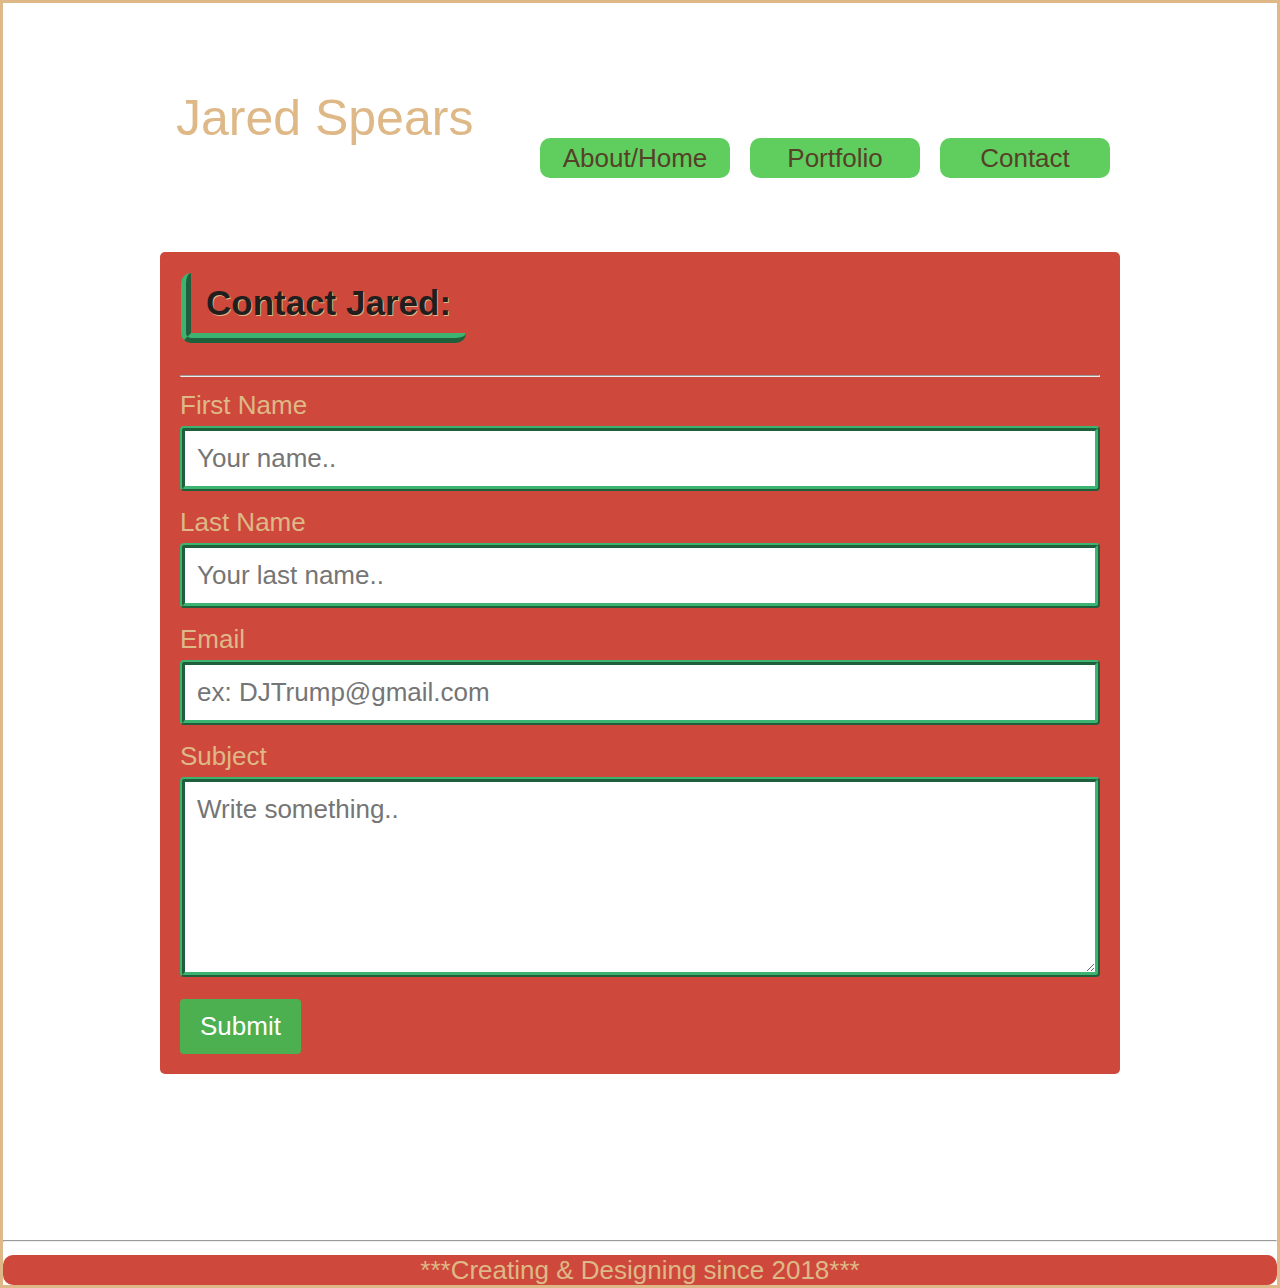
<file: Contact.html>
<!DOCTYPE html>
<html>
<head>
         <!-- linking favicon -->
        <link rel="shortcut icon" type="image/png" href="file:///C:/Users/Jared/Desktop/Course/UNCRAL201807FSF2/01-Class-Content/01-html-git-css/02-Homework/Jared's_Logo.png">
    
         <!-- style sheet of for general CSS that matches other html pages -->
        <link rel="stylesheet" type="text/css" media="screen" href="style.css" />
            
        <meta name="viewport" content="width=device-width, initial-scale=1">
    
        <title>Contact Jared Spears</title>
   <!-- This Script was a copy and paste deal..No this was not part of the HW but I wanted this feature on my portfolio page for career hunting purposes. -->
    <script 
        type='text/javascript' data-cfasync='false'>window.purechatApi = 
        { l: [], t: [], on: function () { this.l.push(arguments); } };
        (function () { var done = false; var script = document.createElement('script');
        script.async = true; script.type = 'text/javascript'; 
        script.src = 'https://app.purechat.com/VisitorWidget/WidgetScript'; 
        document.getElementsByTagName('HEAD').item(0).appendChild(script); 
        script.onreadystatechange = script.onload = function (e) 
        { if (!done && (!this.readyState || this.readyState == 'loaded' || this.readyState == 'complete')) 
        { var w = new PCWidget({c: 'eb09532c-b63a-4977-b9c5-90b62cc20d06', f: true }); done = true; } }; })();
    </script>
       
        <!-- For ease I put part of the CSS into this html doc -->
        <style>
       

        input[type=text], select, textarea {
            width: 100%;
            padding: 12px;
            border: 5px ridge mediumseagreen;
            border-radius: 4px;
            box-sizing: border-box;
            margin-top: 6px;
            margin-bottom: 16px;
            resize: vertical;
            }

            input[type=submit] {
                background-color: #4CAF50;
                color: white;
                padding: 12px 20px;
                border: none;
                border-radius: 4px;
                cursor: pointer;
            }

            input[type=submit]:hover {
                background-color: #45a049;
            }

            .container {
                border-radius: 5px;
                background-color:rgb(206, 73, 59);
                padding: 20px;
                width: 960px;
                margin-right:auto;
                margin-left:auto;
                margin-top: 5%;
                margin-bottom: 5%;
            }
        </style>
</head>
<body>
    <!-- bacground class -->
    <div class="background">  
    <!-- Attempting to create a wrapper so the texts are centered -->
    <div class="wrapper">   

        <header>
               Jared Spears
                 
            <div class="buttons">
                <a class="Contact_button" href="Contact.html">Contact</a>
                <a class="Portfolio_button" href="Portfolio.html">Portfolio</a>
                <a class="About_button" href="index.html">About/Home</a>
         
        
        </header> 

    
<div class="container">
    <h1>Contact Jared:</h1>
         <br><br><br>
            <hr>

    
    <!-- located this form skeleton online, modified to meet needs of portfolio site -->
    <form action="/action_page.php">
    
        <!-- space for first name -->
    <label for="fname" id="fname1">First Name</label>
    <input type="text" id="fname" name="firstname" placeholder="Your name..">

        <!-- space for last name -->
    <label for="lname"id="lname1">Last Name</label>
    <input type="text" id="lname" name="lastname" placeholder="Your last name..">

        <!-- space for email to be imput -->
    <label for="email" id="email1">Email</label>
    <input type="text" id="email" name="email" placeholder="ex: DJTrump@gmail.com">

        <!-- space for message subject -->
    <label for="subject"id="subject1">Subject</label>
    <textarea id="subject" name="subject" placeholder="Write something.." style="height:200px"></textarea>

        <!-- directive for submission of contact form -->
    <input type="submit" value="Submit">
  </form>
</div>

<br><br><br>
<hr>
        <!-- footer info -->
        <footer id="footer"> ***Creating & Designing since 2018***</footer>
</body>
</html>
</file>
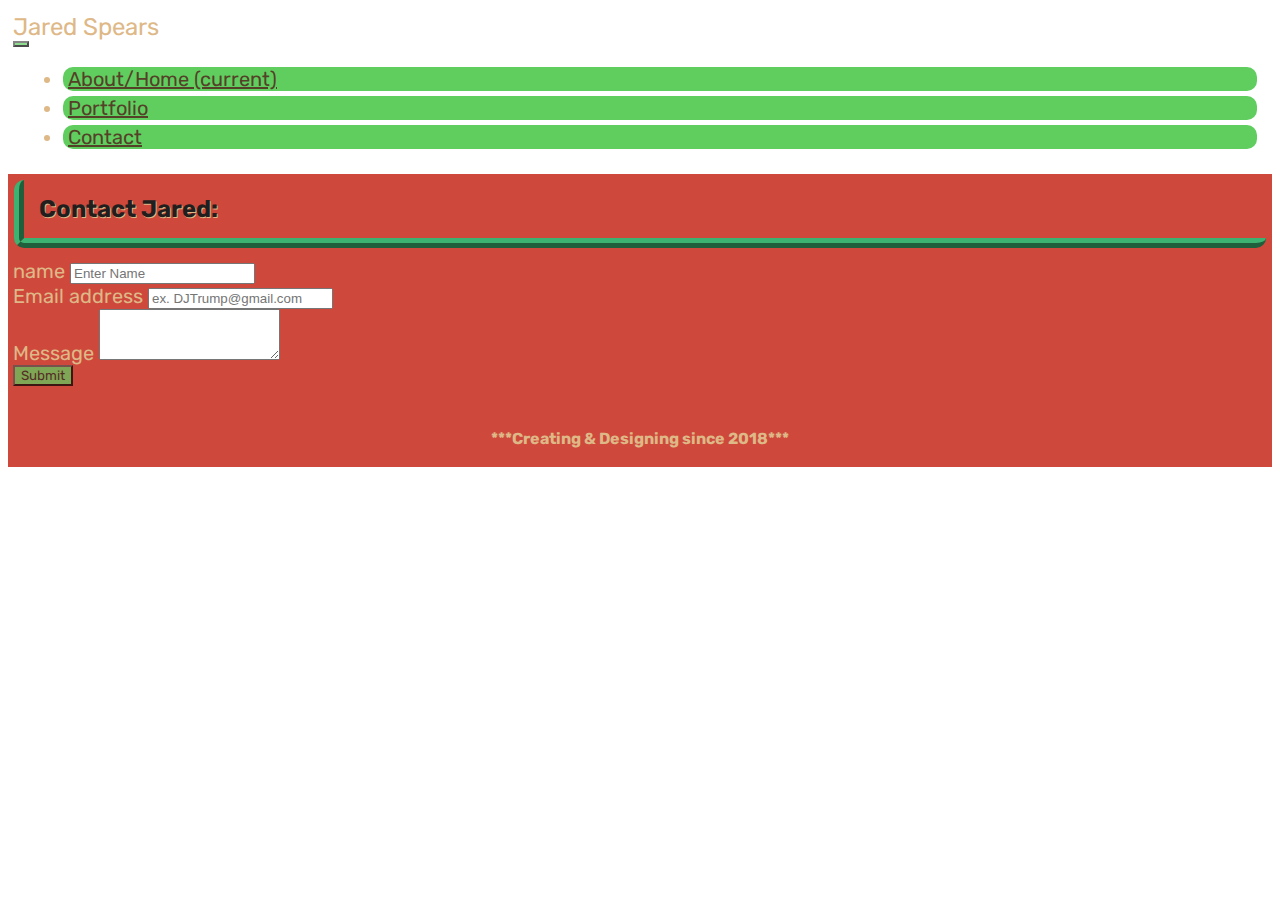
<file: Week 2/contact.html>
<DOCTYPE <!DOCTYPE html>
    <html>

    <head>
        <meta charset="utf-8" />
        <meta http-equiv="X-UA-Compatible" content="IE=edge">
        <title>Contact</title>
        <meta name="viewport" content="width=device-width, initial-scale=1">
        <!-- linking to css file -->
        <link rel="stylesheet" type="text/css" media="screen" href="style.css" />
        <!-- Google font -->
        <link href="https://fonts.googleapis.com/css?family=Rubik" rel="stylesheet">
        <!-- bootstrap links copied -->
        <script src="https://code.jquery.com/jquery-3.3.1.slim.min.js" integrity="sha384-q8i/X+965DzO0rT7abK41JStQIAqVgRVzpbzo5smXKp4YfRvH+8abtTE1Pi6jizo"
            crossorigin="anonymous"></script>
        <link rel="stylesheet" href="https://stackpath.bootstrapcdn.com/bootstrap/4.1.3/css/bootstrap.min.css" integrity="sha384-MCw98/SFnGE8fJT3GXwEOngsV7Zt27NXFoaoApmYm81iuXoPkFOJwJ8ERdknLPMO"
            crossorigin="anonymous">
        <script src="https://stackpath.bootstrapcdn.com/bootstrap/4.1.3/js/bootstrap.min.js" integrity="sha384-ChfqqxuZUCnJSK3+MXmPNIyE6ZbWh2IMqE241rYiqJxyMiZ6OW/JmZQ5stwEULTy"
            crossorigin="anonymous"></script>
        <script src="https://cdnjs.cloudflare.com/ajax/libs/popper.js/1.14.3/umd/popper.min.js" integrity="sha384-ZMP7rVo3mIykV+2+9J3UJ46jBk0WLaUAdn689aCwoqbBJiSnjAK/l8WvCWPIPm49"
            crossorigin="anonymous"></script>
    </head>

    <body>
        <div class="container-fluid">
            <div class="row">
                <div class="col-md-12">
                    <!-- navbar with buttons -->
                    <nav class="navbar navbar-expand-lg">
                        <!-- NEED TO FIX THIS FONT SIZE, should not also make footer navbar-brand bigger...  -->

                        <header class=" col-md-3 offset-md-1">Jared Spears</header>
                        <button class="navbar-toggler" type="button" data-toggle="collapse" data-target="#navbarSupportedContent" aria-controls="navbarSupportedContent"
                            aria-expanded="false" aria-label="Toggle navigation">
                            <span class="navbar-toggler-icon"> </span>
                        </button>

                        <div class="collapse navbar-collapse col-md-7" id="navbarSupportedContent">
                            <!-- changed to margin left by changing mr to ml -->
                            <ul class="navbar-nav ml-auto ">
                                <li class="nav-item active">
                                    <a class="nav-link" href="index.html">About/Home
                                        <span class="sr-only">(current)</span>
                                    </a>
                                </li>
                                <li class="nav-item">
                                    <a class="nav-link" href="portfolio.html">Portfolio</a>
                                </li>
                                <li class="nav-item">
                                    <a class="nav-link" href="contact.html">Contact</a>
                                </li>
                            </ul>
                        </div>
                </div>
            </div>
        </div>
        </nav>
        <!-- container for body of form -->
        <div class="container">
            <div class="row">
                <div class="col-md-3">
                    <!-- title of form page -->
                    <h1>Contact Jared:</h1>
                </div>
            </div>
        </div>
        <!-- Form-->
        <div class="container">
            <div class="row">
                <div class="col-md-12">
                    <form>
                        <div class="form-group">
                            <label for="exampleInputName">name</label>
                            <input type="email" class="form-control" id="exampleInputName" aria-describedby="emailHelp" placeholder="Enter Name">
                        </div>
                        <div class="form-group">
                            <label for="exampleInputEmail">Email address</label>
                            <input type="email" class="form-control" id="exampleInputEmail" aria-describedby="emailHelp" placeholder="ex. DJTrump@gmail.com">
                        </div>
                        <div class="form-group">
                            <label for="exampleFormControlTextarea1">Message</label>
                            <textarea class="form-control" id="exampleFormControlTextarea1" rows="3"></textarea>
                        </div>
                        <button type="submit" class="btn btn-primary" id="formBtn">Submit</button>
                    </form>
                </div>
            </div>
        </div>

        <!-- footer -->
        <div class="container">
            <div class="row">
                <div class="col-md-12">
                    <nav class="navbar fixed-bottom">
                        <div class="col-md-12">
                            <!--portion of footer text that should be centered-->
                            <h2 id="footer">***Creating & Designing since 2018***</h2>
                        </div>
                    </nav>
                </div>
            </div>
        </div>


    </body>

    </html>
</file>
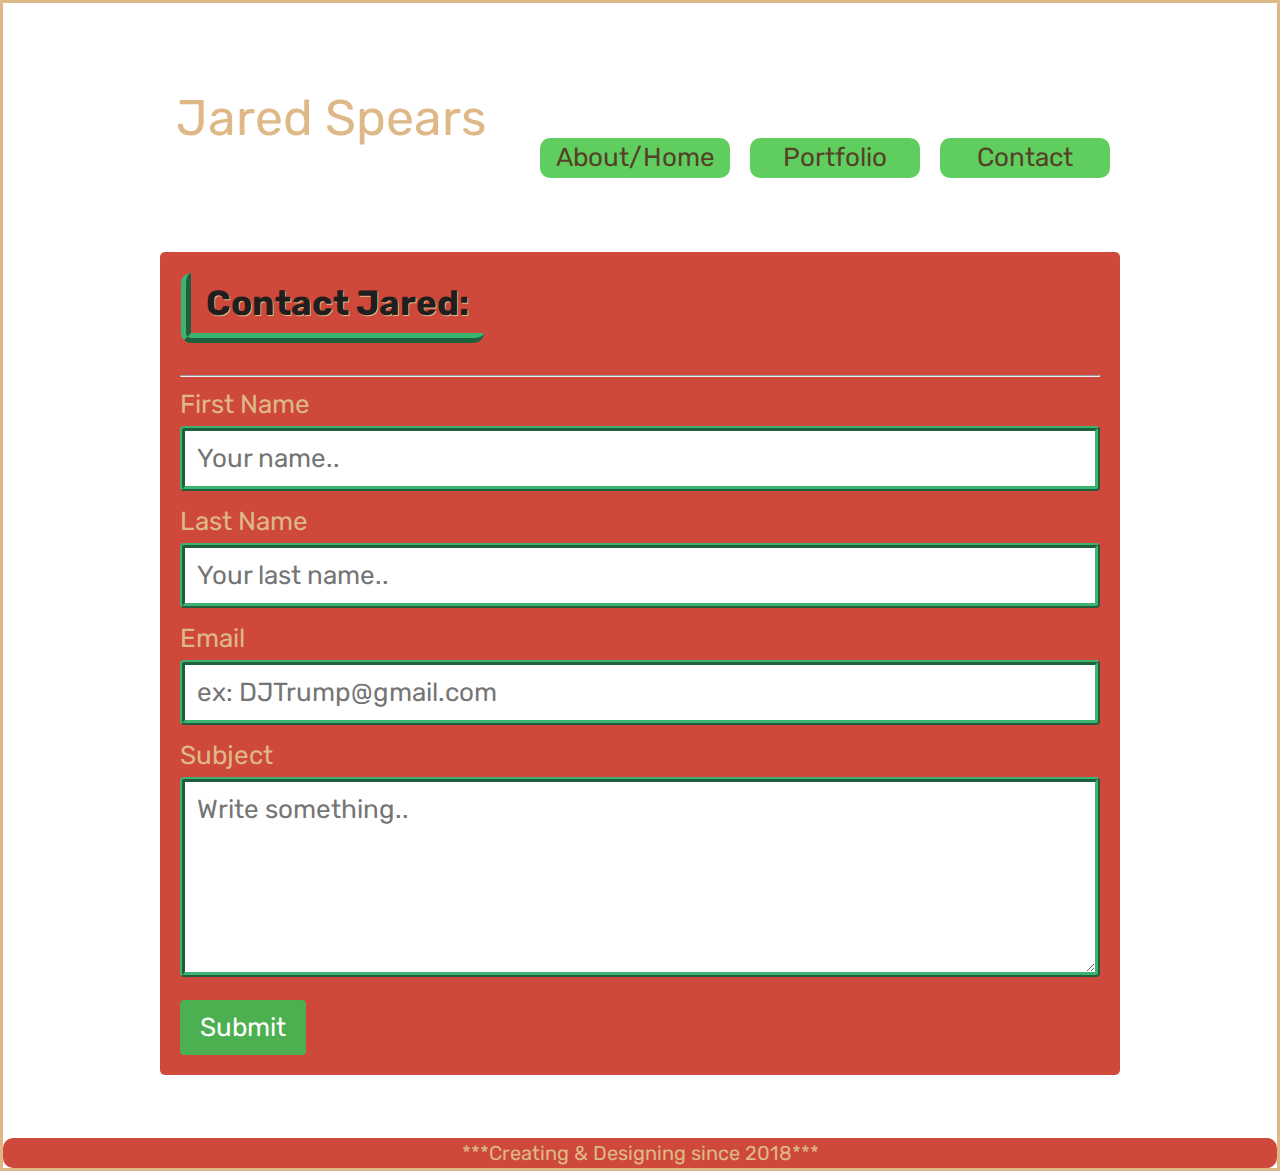
<file: Week 2/mq_contact.html>
<!DOCTYPE html>
<html>
<head>
    <!-- linking favicon -->
    <link rel="shortcut icon" type="image/png" href="file:///C:/Users/Jared/Desktop/Course/UNCRAL201807FSF2/01-Class-Content/01-html-git-css/02-Homework/Jared's_Logo.png">

    <!-- style sheet of for general CSS that matches other html pages -->
    <link rel="stylesheet" type="text/css" media="screen" href="mq_style.css" />

    <!-- Google Fonts -->
    <link href="https://fonts.googleapis.com/css?family=Rubik" rel="stylesheet">
        
        <!-- media queries -->
        <meta name="viewport" content="width=device-width, initial-scale=1">
    
    <title>Contact Jared Spears</title>
             <!-- This Script was a copy and paste deal..No this was not part of the HW but I wanted this feature on my portfolio page for career hunting purposes. -->
             <script 
                type='text/javascript' data-cfasync='false'>window.purechatApi = 
                { l: [], t: [], on: function () { this.l.push(arguments); } };
                (function () { var done = false; var script = document.createElement('script');
                script.async = true; script.type = 'text/javascript'; 
                script.src = 'https://app.purechat.com/VisitorWidget/WidgetScript'; 
                document.getElementsByTagName('HEAD').item(0).appendChild(script); 
                script.onreadystatechange = script.onload = function (e) 
                { if (!done && (!this.readyState || this.readyState == 'loaded' || this.readyState == 'complete')) 
                { var w = new PCWidget({c: 'eb09532c-b63a-4977-b9c5-90b62cc20d06', f: true }); done = true; } }; })();
            </script>
       
        <!-- For ease I put part of the CSS into this html doc -->
        <style>
       

        input[type=text], select, textarea {
            width: 100%;
            padding: 12px;
            border: 5px ridge mediumseagreen;
            border-radius: 4px;
            box-sizing: border-box;
            margin-top: 6px;
            margin-bottom: 16px;
        
            }

            input[type=submit] {
                background-color: #4CAF50;
                color: white;
                padding: 12px 20px;
                border: none;
                border-radius: 4px;
                cursor: pointer;
            }

            input[type=submit]:hover {
                background-color: #45a049;
            }

            .container {
                border-radius: 5px;
                background-color:rgb(206, 73, 59);
                padding: 20px;
                width: 960px;
                margin-right:auto;
                margin-left:auto;
                margin-top: 5%;
                margin-bottom: 5%;
            }
        </style>
</head>
<body>
    <!-- bacground class -->
    <div class="background">  
    <!-- Attempting to create a wrapper so the texts are centered -->
    <div class="wrapper">   

        <header>
               Jared Spears
                 
            <div class="buttons">
                <a class="Contact_button" href="mq_contact.html">Contact</a>
                <a class="Portfolio_button" href="mq_portfolio.html">Portfolio</a>
                <a class="About_button" href="mq_index.html">About/Home</a>
            </div>
        
        </header> 

    
<div class="container">
    <h1>Contact Jared:</h1>
         <br><br><br>
            <hr>

    
    <!-- located this form skeleton online, modified to meet needs of portfolio site -->
    <form action="/action_page.php">
    
        <!-- space for first name -->
    <label for="fname" id="fname1">First Name</label>
    <input type="text" id="fname" name="firstname" placeholder="Your name..">

        <!-- space for last name -->
    <label for="lname"id="lname1">Last Name</label>
    <input type="text" id="lname" name="lastname" placeholder="Your last name..">

        <!-- space for email to be imput -->
    <label for="email" id="email1">Email</label>
    <input type="text" id="email" name="email" placeholder="ex: DJTrump@gmail.com">

        <!-- space for message subject -->
    <label for="subject"id="subject1">Subject</label>
    <textarea id="subject" name="subject" placeholder="Write something.." style="height:200px"></textarea>

        <!-- directive for submission of contact form -->
    <input type="submit" value="Submit">
  </form>


  
</div>


  <!-- footer -->
  <footer id="footer"> ***Creating & Designing since 2018***
            
    </footer>
</body>
</html>
</file>
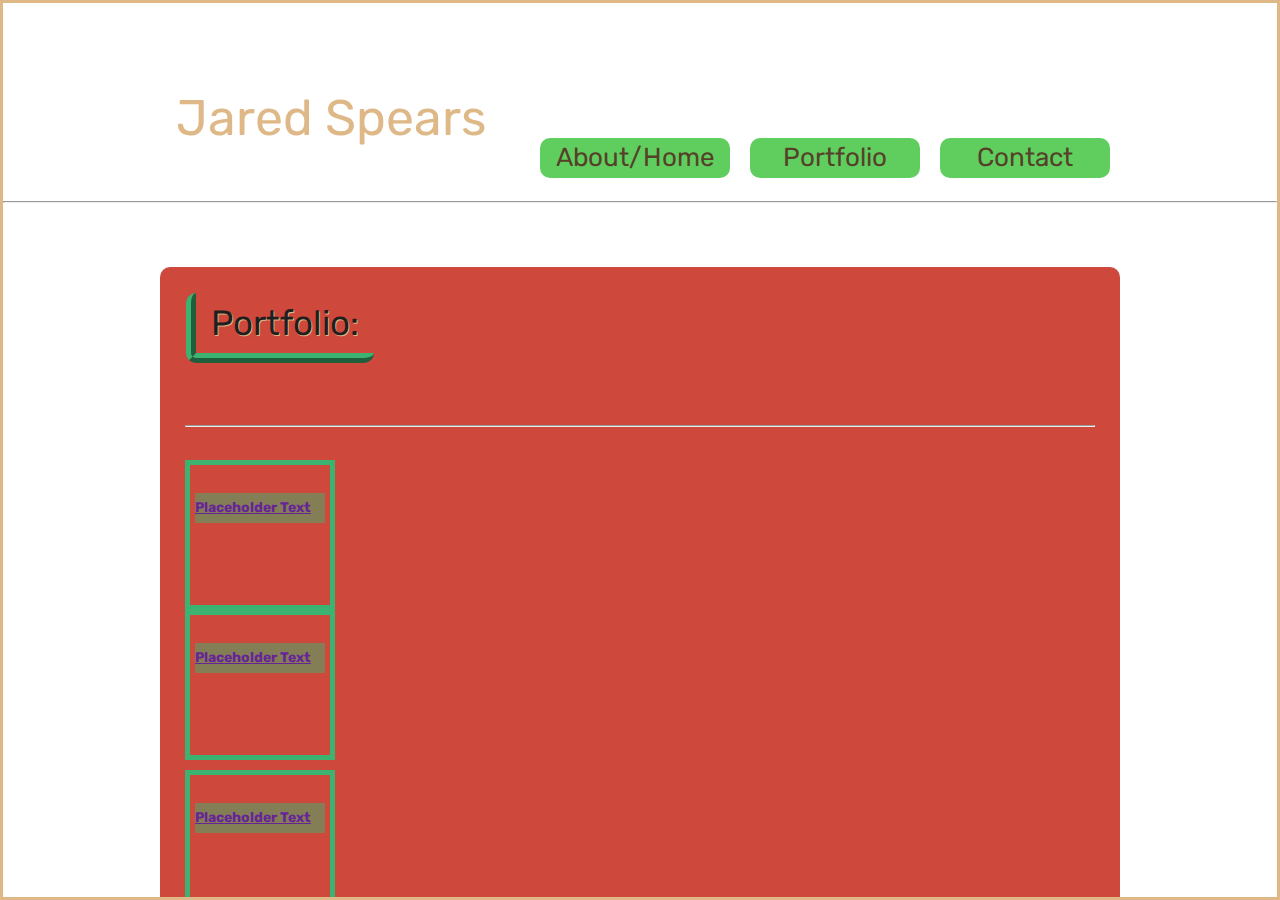
<file: Week 2/mq_portfolio.html>
<DOCTYPE <!DOCTYPE html>
    <html>

    <head>
        <!-- media queries -->
        <meta name="viewport" content="width=device-width, initial-scale=1">

        <title>Jared Spears' Portfolio</title>

        <link rel="stylesheet" type="text/css" media="screen" href="mq_style.css" />
        <!-- added this link from my bootstrap css for the portfolio page only because the media queries were not adding correctly in the old portfolio week 1 assignment -->
        <link rel="stylesheet" type="text/css" media="screen" href="style.css" />

        <!-- linking favicon works in other pages but NOT here-->
        <link rel="shortcut icon" type="image/png" href="file:///C:/Users/Jared/Desktop/Course/UNCRAL201807FSF2/01-Class-Content/01-html-git-css/02-Homework/Jared's_Logo.png">
        <!-- Google Fonts -->
        <link href="https://fonts.googleapis.com/css?family=Rubik" rel="stylesheet">
        <!-- for the sake of headache I didnt use my originial week 1 portfolio page because the rows and columns were hand made and 
            the issues for media queries was really not working... my tutor couldnt even figure it out.  -->
        <link rel="stylesheet" href="https://stackpath.bootstrapcdn.com/bootstrap/4.1.3/css/bootstrap.min.css" integrity="sha384-MCw98/SFnGE8fJT3GXwEOngsV7Zt27NXFoaoApmYm81iuXoPkFOJwJ8ERdknLPMO"
            crossorigin="anonymous">
        <script src="https://stackpath.bootstrapcdn.com/bootstrap/4.1.3/js/bootstrap.min.js" integrity="sha384-ChfqqxuZUCnJSK3+MXmPNIyE6ZbWh2IMqE241rYiqJxyMiZ6OW/JmZQ5stwEULTy"
            crossorigin="anonymous"></script>

    </head>

    <body>
            <!-- PureChat Widget had to put in body -->    
            <script type='text/javascript' data-cfasync='false'>window.purechatApi =
                { l: [], t: [], on: function () { this.l.push(arguments); } };
                 (function () {
                var done = false; var script = document.createElement('script');
                script.async = true; script.type = 'text/javascript';
                script.src = 'https://app.purechat.com/VisitorWidget/WidgetScript';
                document.getElementsByTagName('HEAD').item(0).appendChild(script);
                script.onreadystatechange = script.onload = function (e) {
                    if (!done && (!this.readyState || this.readyState == 'loaded' || this.readyState == 'complete')) { var w = new PCWidget({ c: 'eb09532c-b63a-4977-b9c5-90b62cc20d06', f: true }); done = true; }
                };
                 })();
            </script>

        <!-- background class -->
        <div class="background">
            <Header>
                <div class="headerPortfolio">Jared Spears</div>
                <div class="buttons">
                    <a class="Contact_button" href="mq_contact.html">Contact</a>
                    <a class="Portfolio_button" href="mq_portfolio.html">Portfolio</a>
                    <a class="About_button" href="mq_index.html">About/Home</a>
                </div>
            </Header>
            <!-- container (oddly in this portfolio it is not working as in the other html files for this site...) -->
            <hr>
            <div class="container">
                    <div class="row"> 
                            <div class="col-lg-12">
                                <div class="PortH1">Portfolio:</div>
                            </div>
                            <br><br><br><br>
                         
                         <!-- wish I could figure out why the <hr> element cannot have an override in bootstrap... it is styled the same as the other pages just missing
                        the white lines actuallized on the screen -->
                            <hr>
                    </div>
                <div class="row"> 
                    <!-- placeholder col -->
                    <div class="col-lg-1">
                    </div>
                </div>
                        <!-- rows 1 in lg screen -->
                        <div class="row"> 
                            <div class="col-lg-2 col-md-4 col-sm-4">
                                <a href=" https://www.linkedin.com/in/jared-spears-a06045107" target="blank">
                                    <div class="pic1"><h5>Placeholder Text</h5></div>   
                            </div>
                            <div class="col-lg-2 col-md-4 col-sm-4">
                                <a href=" https://github.com/" target="blank">
                                    <div class="pic2"><h5>Placeholder Text</h5></div>       
                            </div>
                        </div>
                        <!-- row 2 in lg screen -->
                        <div class="row"> 
                            <div class="col-lg-2 col-md-4 col-sm-4">
                                <a href="https://www.meetup.com/members/194052928/ " target="blank">
                                    <div class="pic3"><h5>Placeholder Text</h5></div>     
                            </div>
                            <div class="col-lg-2 col-md-4 col-sm-4 " >
                                <a href=" https://slack.com/" target="blank">
                                    <div class="pic4"><h5>Placeholder Text</h5></div>  
                            </div>
                        </div>
                        <!-- row 3 in lg -->
                        <div class="row"> 
                            <div class="col-lg-2 col-md-4 col-sm-4">
                                <a href=" https://angel.co/jared-spears-1" target="blank">
                                    <div class="pic5"><h5>Placeholder Text</h5></div>
                                </a>
                            </div>
                        </div>
                    <!-- placeholder col -->
                    <div class="col-lg-1">
                    </div>
            </div>
                 <!-- wish I could figure out why the <hr> element cannot have an override in bootstrap... it is styled the same as the other pages just missing
                    the white lines actuallized on the screen -->
                <hr>
            <footer id="footer1" id="footer"> 
            
                ***Creating & Designing since 2018***</footer>

        </div>
           

            
    </body>

    </html>
</file>
<file: style.css>
*{
    box-sizing: border-box;
    text-align: left;
    font-family: 'Rubik', sans-serif;
    font-size: 26px;

}
        /* button hovor colors */
        .About_button:hover {
            background-color:rgb(206, 73, 59);
            color:burlywood;
        }
        .Portfolio_button:hover {
                background-color:rgb(206, 73, 59);
                color:burlywood;
        }
        .Contact_button:hover {
                    background-color:rgb(206, 73, 59);
                    color:burlywood;
        }
     
.About_button {
    background-color:rgb(95, 206, 95);
    color:rgb(85, 65, 40);
    float: right;
    cursor: pointer;
    padding: 5px 16px;
    font-size: 26px;
    width: 190px;
    margin:5px 10px;
    font-family: 'Rubik', sans-serif;
    display: inline-block;
    text-decoration: none;
    text-align: center;
    border-radius:10px;
    display: inline;
}
.Portfolio_button {
    background-color:rgb(95, 206, 95);
    color:rgb(85, 65, 40);
    float: right;
    cursor: pointer;
    padding: 5px 16px;
    font-size: 26px;
    width: 170px;
    margin:5px 10px;
    font-family: 'Rubik', sans-serif;
    display: inline-block;
    text-decoration: none;
    text-align: center;
    border-radius:10px;
}
.Contact_button {
    background-color:rgb(95, 206, 95);
    color:rgb(85, 65, 40);
    float: right;
    cursor: pointer;
    padding: 5px 16px;
    font-size: 26px;
    width: 170px;
    margin:5px 10px;
    font-family: 'Rubik', sans-serif;
    display: inline-block;
    text-decoration: none;
    text-align: center;
    border-radius:10px;
}
body {
    font-size: 20px;
    padding: 0px;
    margin: 0px;
    color:burlywood;
    border-width: 3px;
    border-style: solid;
    box-shadow: 5px 5px 5px 5px;
    line-height: 30px;  
}
header {
    font-size:50px;
    padding-left: 16px;
    padding-bottom:5px;
    padding-top: 50px;
    margin-bottom: 10px;
    margin-top:50px;
    background-image: url("https://image.shutterstock.com/image-photo/grunge-burned-wood-texture-black-260nw-567879925.jpg") ;
    text-align: left;
    overflow:auto;
    height:auto;
    width: 960px;
    margin-left: auto;
    margin-right:auto;
    border-radius: 10px; 
    /* position static for the @media to work on phone */
    position: static;
}
.container {
    border-radius: 10px;
    background-color:rgb(206, 73, 59);
    padding: 20px;
    width: 960px;
    margin-right:auto;
    margin-left:auto;
    margin-top: 5%;
    margin-bottom: 5%;
    position:relative;
}
.wrapper {
    width:100%;
    padding: 0px;
    margin: 0;
    text-overflow: auto;
  }
                h1 {
                    float: left;
                    color:rgb(34, 30, 30);
                    text-shadow: 1px 1px burlywood;
                    background-blend-mode: darken;s
                    background: rgb(206, 73, 59);
                    padding:15px;
                    margin:1px;
                    border: 10px ridge;
                    border-right: 0;
                    border-top: 0;
                    border-color: mediumseagreen;
                    border-radius: 10px;
                    font-family: 'Rubik', sans-serif;
                    font-size: 35px;
    
                }

                hr {
                    color: mediumseagreen;
                }

                h2 {
                    font-size: 50px;
                    color:burlywood;
                }
                /* want background of initial About info in p to be faided from background image */
                p {
                    text-align: left;
                    word-spacing: 5px;
                    width:60px;
                }
                section {
                    width:960px;
                }
                #footer{ 
                    bottom: 0;
                    background:rgb(206, 73, 59);
                    width:100%;
                    margin: 0;
                    padding:0;
                    text-align:center;
                    border-radius: 10px;
                }
               
/* attempting to align text in similar area as image form HW */
# About/Home {
    float:left;
    margin:5px;  
}
/* linked only currently to 7.21.18 index.html file */
#Profile-Pic {
     float:left;
     height: 200px;
     padding: 5px;
     margin-bottom:0 5px 5px 30px ;
     -ms-wrap-through: wrap;
     position: relative;
     border-radius: 15px;
   
}
 /* needed to apply this in the <p> because without it the alignment was really off. */
.clearfix {
    overflow: auto;
}
    /* attempting to get the <p> in the index.html to wrap around profile picture. */
.text {
    overflow-wrap: break-word;
    word-break: break-all;
    word-wrap: wrap inherit;
      }
/* for images on portfolio page */
/* for HW 2 locate these rows created in activity 11-BootstrapDemo */
.row {
    display: flex;
    flex-wrap: wrap;
    padding: 0 0px;
  }
          .column {
                flex: 200px;
                max-width: 200px;
                padding: 5px 5px;
                }
                    .img {
                          height: 200px;
                          width:200px;
                          border: 5px, solid,  mediumseagreen;
                          padding: 5px;
                        }
                    .img:hover {
                         background-color:  rgb(95, 206, 95);
                         }
               
                .outer {
                    position: relative;
                }
                 .innerCol1 {
                    position:absolute;
                    text-align: center;
                    font-size: 16px;
                    color:mediumseagreen;
                    background: rgb(206, 73, 59);
                    opacity: .7;
                    border-radius: 2px;
                    padding:1px 1px;
                    margin: -60px 5px 5px 35px;
                }
                .innerCol2 {
                    position:absolute;
                    text-align: center;
                    font-size: 16px;
                    color:mediumseagreen;
                    background: rgb(206, 73, 59);
                    opacity: .7;
                    border-radius: 2px;
                    padding:1px 1px;
                    margin: -60px 5px 5px 35px;
                }

  .background {
    background-image:url("http://s1.picswalls.com/wallpapers/2014/07/19/tree-photo_111651193_73.jpg");
    background-repeat: no-repeat;
    background-size:cover;
    position:relative;
    overflow-y: auto;
    width:100%;
    height:100%;
}
         /* This is for the contact page, just playing with the fname/lname stuff  */
                
                #lname1 {
                    text-align: center;
                }
                #email1 {
                    text-align: center;
                }
                #subject1 {
                    text-align: center; 
                }


/* media  queries  */

/* full screen */
@media screen and (max-width:980px) {
    body {
        width:960px;
    }
    .wrapper {
        width:960px;
    }


}
/* medium (tablet size) screen */
@media screen and (max-width:768px) {
    body {
        width: 600px; 
    }

    .img {
        height:140px;
        width:140px;
    }

    .wrapper {
        width:600x;
    }
}

/* small (phone) screen */
@media screen and (max-width:640px) {
    body {
        width:500px;
    }
    .img {
        height:100px;
        width:100px;
    }

    .wrapper {
        width: 500px;
    }
}

/* matching images to the hw images...
not sure how to add these in... */

`index.html`: [980px](Images/980-index.jpg), [768px](Images/768-index.jpg), [640px](Images/640-index.jpg)

`portfolio.html`: [980px](Images/980-portfolio.jpg), [768px](Images/768-portfolio.jpg), [640px](Images/640-portfolio.jpg)

`contact.html`: [980px](Images/980-contact.jpg), [768px](Images/768-contact.jpg), [640px](Images/640-contact.jpg)
</file>
<file: Week 2/style.css>
body {
    background-image:url("http://s1.picswalls.com/wallpapers/2014/07/19/tree-photo_111651193_73.jpg");
    background-repeat: no-repeat;
    background-attachment: fixed;
    background-size:cover;
    position:relative;
    overflow-y: auto;
   
    height:100%;
    color:burlywood;
  
}
.navbar {
    background-image: url(https://image.shutterstock.com/image-photo/grunge-burned-wood-texture-black-260nw-567879925.jpg);
    border-radius: 10px;
}
.navbar-brand {
    color:burlywood !important;
    font-size:60px !important;
    font-family: 'Rubik', sans-serif !important;
}
.nav-link {
    color:rgb(85, 65, 40)!important;
    font-family: 'Rubik', sans-serif !important;
}
.nav-item {
    background-color: rgb(95, 206, 95) !important;
    border-radius: 10px !important;
    padding: 0px 5px !important;
    margin:5px 10px !important;
    font-size: 20px !important;
    font-family: 'Rubik', sans-serif !important;
}
        /* had to do both of these hovers to create a similar effect to the original portfolio page. */
        .nav-link:hover{
            background-color:rgb(206, 73, 59) !important;
            color:burlywood !important;
            opacity: .8 !important;
        }
        .nav-item:hover { 
            background-color:rgb(206, 73, 59) !important;
            color:burlywood !important;
            opacity: .8 !important;
        }
header {
    font-family: 'Rubik', sans-serif !important;
    color:burlywood !important;
    font-size: 24px !important;
}
/* overriding bootstrap to match old styling of h1 in former portfolio */
h1 {
    font-family: 'Rubik', sans-serif !important;
    color: rgb(34, 30, 30) !important;
    text-shadow: 1px 1px burlywood !important;
    background-blend-mode: darken !important;
    padding: 15px !important;
    margin: 1px !important;
    border: 10px ridge !important;
    border-right: 0 !important;
    border-top: 0 !important;
    border-color: mediumseagreen !important;
    border-radius: 10px !important;
    font-size: 24px !important;
}
    /* texts mainly in index pg. */
p {
    font-family: 'Rubik', sans-serif !important;
}
.container-fluid{
   padding:0 !important;
   font-size: 20px !important;
   font-family: 'Rubik', sans-serif !important;
}
.container{
    background-color: rgb(206, 73, 59) !important;
  /* had to take away border radious because it was not working with the issues on the portfolio page
   and the 3rd row "angies list" this temp fixed the problem */
    color: burlywood !important;
    font-family: 'Rubik', sans-serif !important;
    font-size: 20px !important;
}

#navbarSupportedContent {
    margin:0 !important;
}
#profile-pic {
border-radius: 10px;
}
#footer {
    text-align: center;
    font-size: 16px !important;
    border-radius: 5px;
    font-family: 'Rubik', sans-serif !important;
    bottom: 0 !important;
    width:100% !important;
   border: 0px 0px !important;

}
   /* for footer text (appears to be not needed as the #footer already provides the override but just in case I added it.*/
   h2 {
    font-family: 'Rubik', sans-serif !important; 
    }

img {
    width:150px;
    height: 140px;
    border: 5px, solid,   rgb(95, 206, 95);
   
  }
  .img:hover {
    background-color:  rgb(95, 206, 95);
    padding:5px;
    }

    /* cant get hamburger to work or display well...  */
button {
    color:  rgb(95, 206, 95) !important;
    background-color:  rgb(95, 206, 95) !important;
    opacity: .7 !important;
}


/* attempting to override and style Contact page NOT SURE IF I NEED THIS YET */
.line1 .line2 .line3{
    margin-bottom: 5px;
}
.line1 .line2 .line3 {
    display: inline;
}
input {
    width:max-content;
}
/* attempting to get the text styling to work on contact page */
form input text textarea .col-med-12 {
    font-family: 'Rubik', sans-serif !important;
    min-width: 100% !important;
    border:5px !important;
    border-radius: 2px !important;
    flex: 100% !important;
    background-color: burlywood !important;
}

.form-group{
    font-family: 'Rubik', sans-serif !important;
}


#formBtn {
    font-family: 'Rubik', sans-serif !important;
    color: rgb(34, 30, 30) !important;
}

.row {
    padding:5px !important;
}
@media screen and (max-width:640px) {
    body {
        width:100%;
    }
    .row {
       padding:0 !important;
       margin-left:90px !important;
   
    }
    .innerCol1 { 
        position:static;
    }
    .outer { 
        position:static;
    }
    .innerCol2 { 
        position:static;
    }

    /* override craxiness  to fix portfolio issue*/
    .col-md-2 .col-md-3{
        padding-left: 0 !important;
        margin:center !important;
    }
</file>
<file: Week 2/mq_style.css>
*{
    box-sizing: border-box;
    text-align: left;
    font-family: 'Rubik', sans-serif;
    font-size: 26px;

}
        /* button hovor colors */
        .About_button:hover {
            background-color:rgb(206, 73, 59);
            color:burlywood;
        }
        .Portfolio_button:hover {
                background-color:rgb(206, 73, 59);
                color:burlywood;
        }
        .Contact_button:hover {
                    background-color:rgb(206, 73, 59);
                    color:burlywood;
        }
     
.About_button {
    background-color:rgb(95, 206, 95);
    color:rgb(85, 65, 40);
    float: right;
    cursor: pointer;
    padding: 5px 16px;
    font-size: 26px;
    width: 190px;
    margin:5px 10px;
    font-family: 'Rubik', sans-serif;
    display: inline-block;
    text-decoration: none;
    text-align: center;
    border-radius:10px;
    display: inline;
}
.Portfolio_button {
    background-color:rgb(95, 206, 95);
    color:rgb(85, 65, 40);
    float: right;
    cursor: pointer;
    padding: 5px 16px;
    font-size: 26px;
    width: 170px;
    margin:5px 10px;
    font-family: 'Rubik', sans-serif;
    display: inline-block;
    text-decoration: none;
    text-align: center;
    border-radius:10px;
}
.Contact_button {
    background-color:rgb(95, 206, 95);
    color:rgb(85, 65, 40);
    float: right;
    cursor: pointer;
    padding: 5px 16px;
    font-size: 26px;
    width: 170px;
    margin:5px 10px;
    font-family: 'Rubik', sans-serif;
    display: inline-block;
    text-decoration: none;
    text-align: center;
    border-radius:10px;
}
body {
    font-size: 20px !important;
    padding: 0px;
    margin: 0px;
    color:burlywood !important;
    border-width: 3px;
    border-style: solid;
    box-shadow: 5px 5px 5px 5px;
    line-height: 30px !important;  
}

.body {
    overflow-x: hidden !important;
    overflow-y: hidden !important;
}
/* does not do anything...for portfolio page */
hr {
      color:white !important;
      }

header {
    font-size:50px;
    padding-left: 16px;
    padding-bottom:5px;
    padding-top: 50px;
    margin-bottom: 10px;
    margin-top:50px;
    background-image: url("https://image.shutterstock.com/image-photo/grunge-burned-wood-texture-black-260nw-567879925.jpg") ;
    text-align: left;
    overflow:auto;
    height:auto;
    width: 960px;
    margin-left: auto;
    margin-right:auto;
    border-radius: 10px; 
    /* position static for the @media to work on phone */
    position: static;
}
.headerPortfolio {  font-size:50px !important;}

.container {
    border-radius: 10px;
    background-color:rgb(206, 73, 59);
    padding: 20px;
    width: 960px !important;
    margin-right:auto;
    margin-left:auto;
    margin-top: 5%;
    margin-bottom: 5%;
    position:relative;

}
.wrapper {
    width:100%;
    padding: 0px;
    margin: 0;
    text-overflow: auto;
  }
                h1 {
                    float: left;
                    color:rgb(34, 30, 30);
                    text-shadow: 1px 1px burlywood;
                    background-blend-mode: darken;
                    background: rgb(206, 73, 59);
                    padding:15px;
                    margin:1px;
                    border: 10px ridge;
                    border-right: 0;
                    border-top: 0;
                    border-color: mediumseagreen;
                    border-radius: 10px;
                    font-family: 'Rubik', sans-serif;
                    font-size: 35px;
                }
                /* for fixing the portfolio page h1 to match being it is an oddly styled page. */
                .PortH1 {
                    float: left !important;
                    color:rgb(34, 30, 30) !important;
                    text-shadow: 1px 1px burlywood !important;
                    background-blend-mode: darken !important;
                    background: rgb(206, 73, 59) !important;
                    padding:15px !important;
                    margin:1px !important;
                    border: 10px ridge !important;
                    border-right: 0 !important;
                    border-top: 0 !important;
                    border-color: mediumseagreen !important;
                    border-radius: 10px !important;
                    font-family: 'Rubik', sans-serif !important;
                    font-size: 35px !important;
                }

                h2 {
                    font-size: 50px;
                    color:burlywood;
                }
                h5 {
                    font-family: 'Rubik', sans-serif;
                    font-size:14px !important;
                    background-color: mediumseagreen;
                    opacity: .5 !important;
                }

                /* want background of initial About info in p to be faided from background image */
                p {
                    text-align: left;
                    word-spacing: 5px;
                    width:60px;
                }
                section {
                    width:960px;
                }
                /* had to edit this just like a few other places just for the fact that the portfolio page with the added css was not working visually to match the other pages */
                #footer1{ 
                    bottom: 0;
                    background:rgb(206, 73, 59);
                    width:100%;
                    margin: 0;
                    padding:0;
                    text-align:center;
                    border-radius: 10px;
                    color:burlywood !important;
                    line-height: 30px !important; 
                    font-size: 20px !important;
                }
                #footer{ 
                    bottom: 0;
                    background:rgb(206, 73, 59);
                    width:100%;
                    margin: 0;
                    padding:0;
                    text-align:center;
                    border-radius: 10px;
                    color:burlywood !important;
                    line-height: 30px !important; 
                    font-size: 20px !important;
                }
               

/* linked only currently to 7.21.18 index.html file */
#Profile-Pic {
     float:left;
     height: 200px;
     padding: 5px;
     margin-bottom:0 5px 5px 30px ;
     -ms-wrap-through: wrap;
     position: relative;
     border-radius: 15px;
   
}
 /* needed to apply this in the <p> because without it the alignment was really off. */
.clearfix {
    overflow: auto;
}
    /* attempting to get the <p> in the index.html to wrap around profile picture. */
.text {
    overflow-wrap: break-word;
    word-break: break-all;
    word-wrap: wrap inherit;
      }
/* for images on portfolio page */
/* for HW 2 locate these rows created in activity 11-BootstrapDemo */

.pic1 {
    background-image: url("https://blog.linkedin.com/etc/designs/linkedin/katy/global/clientlibs/img/default-share.png");
    background-size: 150px 150px;
    height: 150px;
    width:150px;
    border: 5px, solid,  mediumseagreen;
    padding: 5px;
  }
    /* currently hovors are not working like my first page due w1 hw was not formatted as a <div with a class=pic1, it was an <img> */
    .pic1:hover {
         background-color:  rgb(95, 206, 95);

    }
   .pic2{
    background-image: url("https://thesaasreport.com/wp-content/uploads/2018/06/github-collab-retina-preview.gif");
    background-size: 150px 150px;
    height: 150px;
    width:150px;
    border: 5px, solid,  mediumseagreen;
    padding: 5px;
  }
    .pic2:hover {
        background-color:  rgb(95, 206, 95);
        padding:5px;

    }
.pic3 {
    background-image: url("https://image.freepik.com/free-icon/meetup-logo_318-64667.jpg");
    background-size: 150px 150px;
    height: 150px;
    width:150px;
    border: 5px, solid,  mediumseagreen;
    padding: 5px;
  }
    .pic3:hover {
        background-color:  rgb(95, 206, 95);

    }
.pic4 {
    background-image: url("http://www.gamasutra.com/db_area/images/news/2017/May/298790/Slack-logo.png");
    background-size: 150px 150px;
    height: 150px;
    width:150px;
    border: 5px, solid,  mediumseagreen;
    padding: 5px;
  }
    .pic4:hover {
        background-image:  rgb(95, 206, 95);

    
   }
.pic5 {
    background-image: url("https://cdnassets.hw.net/dims4/GG/f54074a/2147483647/resize/300x%3E/quality/90/?url=https%3A%2F%2Fcdnassets.hw.net%2F58%2F51%2F98c33b0e4822923e97064a8fc35b%2Fangies-list.png");
    background-size: 150px 150px;
    height: 150px;
    width:150px;
    border: 5px, solid,  mediumseagreen;
    padding: 5px;
  }
    .pic5:hover {
        background-color:  rgb(95, 206, 95);

     }             
            
           

  .background {
    background-image:url("http://s1.picswalls.com/wallpapers/2014/07/19/tree-photo_111651193_73.jpg");
    background-repeat: no-repeat;
    background-size:cover;
    position:relative;
    overflow-y: auto;
    width:100%;
    height:100%;
}
         /* This is for the contact page, just playing with the fname/lname stuff  */
                
                #lname1 {
                    text-align: center;
                }
                #email1 {
                    text-align: center;
                }
                #subject1 {
                    text-align: center; 
                }



/* media  queries */
/* _____________________________________________________________________________________________________________
    pardon the craziness, I was struggling hard on this assignment, will redo this if allowed for better grade.
    ___________________________________________________________________________________________________________ */
/* full screen */
@media screen and (max-width:980px) {
    header {
        width: 100%;
}
#Profile-Pic,{
    height: 200px;
    }
    body {
        width:100%;
    }
    form {
        width: 100% !important; 
       
    }
    footer {
        width: 100%;
}
input[type=text], select, textarea {
    width: 100%; 
}
}
/* medium (tablet size) screen */
@media screen and (max-width:768px) {
  
    background {
      width:100%;
    }
    body {
            width: 100%; 
           
        }
    /* not sure how to edit this one */
     #Profile-Pic,{
        height: 275px;
        }
        /* not currently doing anything */
    .text {
        -ms-word-wrap: inherit;
    }
  
    .pic1, .pic2, .pic3, .pic4, .pic5 {
        background-size: 200px 200px;
        height: 200px;
        width:200px;
    }
    .row {
        width:200px !important;
       
    }
    .container {
        width: 100% !important;
        width:740px;
        justify-content: center !important;
    }
    container {
        width: 100% !important;
        width:740px;
    }

    input[type=text], select, textarea {
        width: 100%; 
    }
    input {
        width:100% !important;
    }
    .container {
        width: 100%;
    }
    header {
        width: 100%;
}
form {
    width: 100%; 
    max-width: 600px;
}
}

/* small (phone) screen */
@media screen and (max-width:640px) {
    background {
        width: 100%; 
    }
    header {
        width: 100%; 
        padding-top:15px;
        padding-bottom:15px;
    }
    .About_button .Contact_button .Portfolio_button {
     margin:15px 10px;
     /* padding is not reducing, media query not show up in dev toosl under element? */
     padding:0px !important;
    }
    nav {
        width: 100%; 
    }
    *{
      
    }
    body {
            width: 100%; 
           
        }
  /* not sure how to edit this one */
    #Profile-Pic {
        height: 300px;
       
       
        /* feel like this was a dirty way to get the "the to finally go below the picture at the smallest level... but it did work. */
        padding-left: 25%;
        padding-right:25%;
       
        clear:left;
     

    }
    /* attempted to make a column just for the profile picture so that it would allow the texts to float under it */
    .column1{
        width:100%;
    }
    .pic1, .pic2, .pic3, .pic4, .pic5 {
        background-size: 300px 300px;
        height: 300px;
        width:300px
    }
    .row {
        width:300px !important;
    }
    /* font size is not getting smaller...  */
    .text {
     text-justify: auto;
     font-size: 16px;
}
p {
    font-size:16px;
}
    input[type=text], select, textarea {
            width: 100%; 
        } 
    .container {
        position:static;
        width: 100%;
    }
    form {
        width: 100%; 
    }
}

/* matching images to the hw images...
not sure how to add these in... */

index.html: [980px](Images/980-index.jpg), [768px](Images/768-index.jpg), [640px](Images/640-index.jpg)

portfolio.html: [980px](Images/980-portfolio.jpg), [768px](Images/768-portfolio.jpg), [640px](Images/640-portfolio.jpg)

contact.htmlS: [980px](Images/980-contact.jpg), [768px](Images/768-contact.jpg), [640px](Images/640-contact.jpg)
</file>
